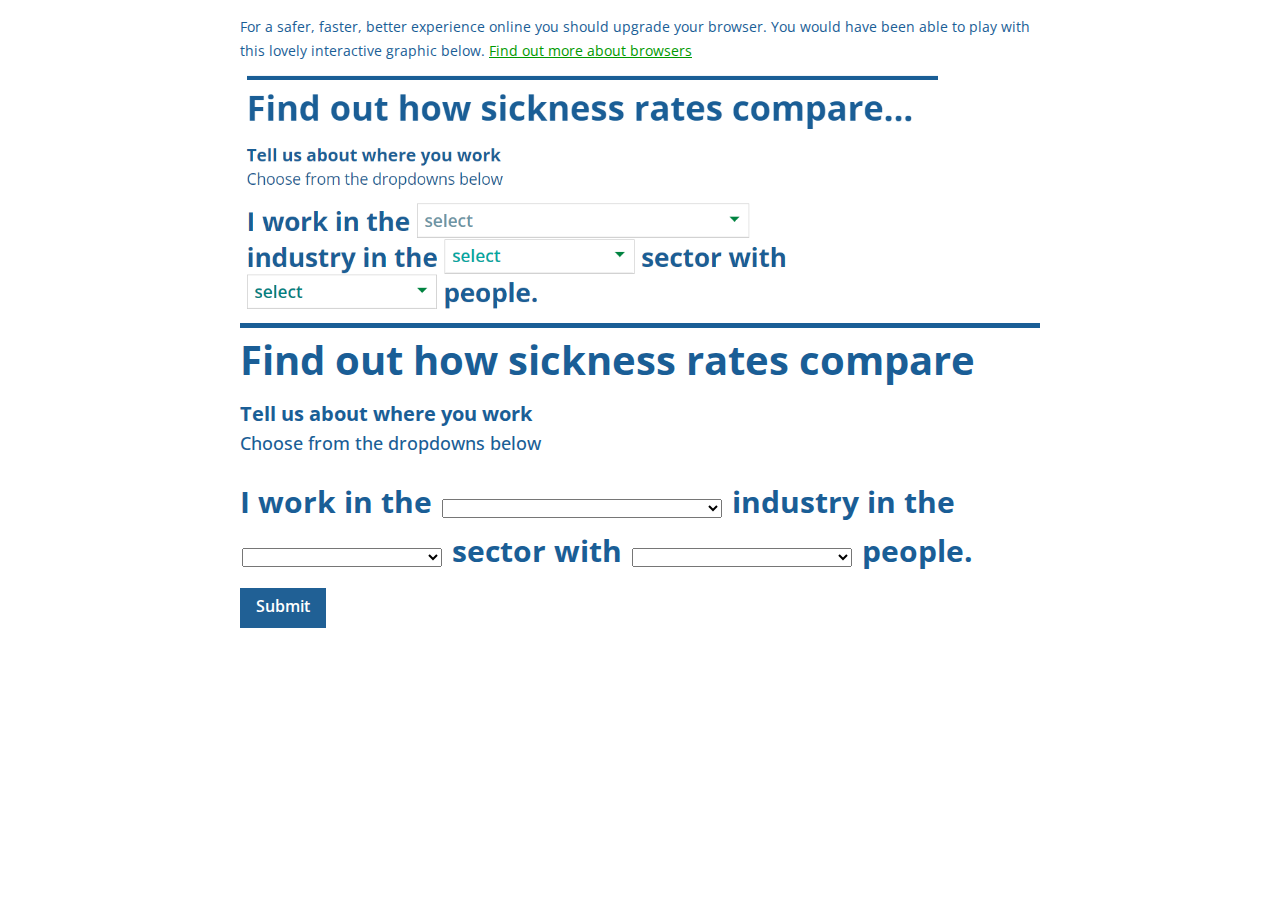
<file: calc/index.html>
<!DOCTYPE html>
<html lang="en">

<head>
    <link href="https://fonts.googleapis.com/css?family=Open+Sans:100,200,300,400,500,600,700,800,900" rel="stylesheet">
    <title>Sickness absence calculator</title>

    <meta name="description" content="">
    <meta http-equiv="X-UA-Compatible" content="IE=edge,chrome=1"/>
    <meta name="viewport" content="width=device-width, initial-scale=1, minimum-scale=1, maximum-scale=1, user-scalable=no" />
    <meta http-equiv="content-type" content="text/html; charset=utf-8" />

    <link rel="stylesheet"  href="lib/ONSstyle.css" />
	<link rel="stylesheet" href="lib/select2.min.css" />
    <style type="text/css">
		body {
			max-width: 800px;
			margin: 0px auto;
			/*background:  #DDE7EF;*/
			color: #1A5E96!important;
      		padding-bottom: 170px;
		}

		p{
			margin: 15px 0 10px 0!important;
		}

		.btn{
			margin-top:15px!important;
		}

		.select-items div,.select-selected {
		  	padding: 5px 16px 7px 7px;
		}

		.titles{
			margin: 20px 0px;
		}

		.title{
			font-size: 40px;
			font-weight: 700;
			line-height: 1.1em;
			  padding: 10px 10px 0px 0px;
			  border-top: 5px;
			  border-style: solid;
			  border-color: #1A5E96;
		}

		.subtitle, .subtitle2{
			font-size: 20px;
		}

		.subtitle{
			font-weight: 700;
		}

		.subtitle2{
			font-weight: 500;
			font-size: 18px;
      margin-top: 5px;
		}
	
	.paddingLeft{
	  padding:10px 0px 10px 0px;
	  box-sizing: border-box;
	}
	.paddingRight{
	  padding:10px 0px 10px 0px;
	  box-sizing: border-box;
	}
	
	@media (min-width: 650px) {
		.paddingLeft{
		  padding:10px 10px 10px 0px;
		  box-sizing: border-box;
		}
		.paddingRight{
		  padding:10px 0px 10px 10px;
		  box-sizing: border-box;
		}
	}
    .rates{
			font-weight: 700;
      height:50px;
      background: #206095;
      color: white;
      font-size: 18px;
      padding: 10px;
		}

    .days{
			font-weight: 700;
      height:50px;
      background: #008181;
      color: white;
      font-size: 18px;
      padding: 10px;
		}

    /* On screens that are 797px wide or less*/
    @media screen and (max-width: 797px) {
        .rates, .days {
            height:70px;
        }
    }

    /* On screens that are 513px wide or less*/
    @media screen and (max-width: 650px) {
		.rates{
			height:47px;	  
		}
	  
	  	.days {
          height:24px;
      	}
    }
	
	    /* On screens that are 513px wide or less*/
    @media screen and (max-width: 556px) {
		.rates{
			height:47px;	  
		}
	  
	  	.days {
          height:47px;
      	}
    }
	
		    /* On screens that are 513px wide or less*/
    @media screen and (max-width: 396px) {
		.rates{
			height:73px;	  
		}
	  
	  	.days {
          height:47px;
      	}
    }
		.questions{
			font-size: 30px;
			font-weight: 700;
		}

		.questions p {
			display:inline-block;
		}

		.questions div {
			display:inline-block;
			font-size: 20px;
			font-weight: 600;
			border:2px solid transparent;
			box-sizing:border-box;
		}

		#submit{
			margin: 20px 0px;
		}

		span#select2-industry_dropdown-container, span#select2-industry_dropdown-container .select2-selection__placeholder{
			color: #6C94A5!important;
		}

		span#select2-pubpri_dropdown-container, span#select2-pubpri_dropdown-container .select2-selection__placeholder{
			color: #00A7A3!important;
		}

		span#select2-size_dropdown-container, span#select2-size_dropdown-container .select2-selection__placeholder{
			color: #008081!important;
		}

    .dropstyle{
      display: grid;
    }

    .bars text{
      line-height: 60px;
      font-size: 15px;
      font-weight: 500;
    }

    .rate_days{
      font-size: 27px;
      font-weight: 700;
    }

    .bartext{
      font-weight: 600;
    }

		#selection{
      background-color: #206095;
    }

    #selection2{
      background-color: #008181;
    }

    .UK{
      background-color: #064561;
			color: white;
    }

    .header{
      color: white;
      background: #1A5E96;
      padding: 10px;
    }

    .whiteback{
    /*  background: white;*/
      margin-top: 20px;
    }

    .x .tick line {
        stroke: #ccc;
    }

    .y .tick line {
      stroke: none;
    }

    path.domain {
        stroke: none;
    }
    .charts{
    /*  background: white;*/
    margin-top: 20px;
    }

    .rowpadding{
      margin-top: 10px;
    }

	.chart_titleLeft{
	  font-size: 17px;
	  font-weight: 700;
	}

	.chart_titleRight{
	  font-size: 17px;
	  font-weight: 700;
	}

	@media (min-width: 650px) {
		.chart_titleLeft{
		  font-size: 17px;
		  font-weight: 700;
		  padding: 0px 10px 0px 0px;
		}
	
		.chart_titleRight{
		  font-size: 17px;
		  font-weight: 700;
		  padding: 0px 0px 0px 10px;
		}
	}

    .lightblue{
      color:#206095;
    }

    .darkblue{
      color:#064561;
    }

    .teal{
      color:#008181;
    }

    .blurb{
      margin:10px 0px;
      padding: 0px 10px;
    }

	a {
		text-decoration:underline;
		color:#090;
		word-wrap: break-word;
	}

	.error{
		border:2px solid red!important;
		box-sizing:border-box;
	}
	
	</style>

</head>
<script src="https://cdn.ons.gov.uk/vendor/jquery/2.1.4/jquery.min.js" type="text/javascript"></script>
<script src="https://cdn.ons.gov.uk/vendor/d3/4.2.7/d3.js" type="text/javascript"></script>
<script src="./lib/modernizr.svg.min.js" type="text/javascript"></script>
<script src="https://cdn.ons.gov.uk/vendor/pym/1.3.2/pym.min.js" type="text/javascript"></script>
<script src="lib/select2.min.js" type="text/javascript"></script>

<body>
	<div id="iemsg">
    	<p><b>For a safer, faster, better experience online you should upgrade your browser. You would have been able to play with this lovely interactive graphic below. <a href="https://www.gov.uk/support/browsers" target="_blank">Find out more about browsers</a></b>
        </p>
         <img src="fallback.png" style="max-width:700px;">
    </div>
    <div class="wrapper">
    <div class="title">Find out how sickness rates compare</div>
    <div id="selections">
      <div class="row">
  			<div class="titles">
  				<div class="subtitle">Tell us about where you work</div>
  				<div class="subtitle2">Choose from the dropdowns below</div>
  			</div>
  		</div>
  		<div class="row questions">
  			<p>I work in the</p>
            <div id="industry_dropdownDiv">
            	<select id="industry_dropdown" class="dropdown" style="width: 280px">  
                <option></option>
  				<option value="0">agriculture, forestry & fishing</option>
  				<option value="1">energy & water</option>
  				<option value="2">manufacturing</option>
  				<option value="3">construction</option>
  				<option value="4">distribution, hotels & restaurants</option>
  				<option value="5">transport & communication</option>
  				<option value="6">banking and finance</option>
  				<option value="7">public admin, education & health</option>
  				<option value="8">other services</option>
  			  </select>
            </div>
  			<p>industry in the</p>
            <div id="pubpri_dropdownDiv">
            	<select id="pubpri_dropdown" class="dropdown" style="width: 200px">
  				<option></option>
  				<option value="0">public</option>
  				<option value="1">private</option>
  			   </select>
            </div>
  			<p>sector with</p>
            <div id ="size_dropdownDiv">
            	<select id ="size_dropdown" class="dropdown" style="width: 220px">
  				<option></option>
  				<option value="0">less than 25</option>
  				<option value="1">25 to 49</option>
  				<option value="2">50 to 499</option>
  				<option value="3">500 or more</option>
  			  </select>
            </div> 
  			<p>people.</p>
  		</div>
  		<div class="row">
  			<button id="submit" class="btn btn--primary-alternative btn--bold btn--large">
  				Submit
  			</button>
  		</div>
  </div>
  <div id="results" class="hide">
  		<!-- <div class="row header">
        <text class="subtitle2"> ...</text>
      </div> -->
      <div class="row whiteback">
          <div class="col-sm-6 paddingLeft">
            <div class="row">
              <div class="rates">
                <text>People who work for similar employees, have sickness abscence rates of</text>
              </div>
            </div>
            <div class="row rowpadding">
              <div class="col-xs-4 col-sm-4 dropstyle lightblue">
                  <text id="rateVal" class="rate_days"></text>
                  <text class="bartext">Your work</text>
              </div>
              <div class="col-xs-8 col-sm-8" >
                  <div class="bars you" id="selection" style="width:0%; height:50px"></div>
              </div>
              <!-- <div class="col-sm-1"></div> -->
            </div>
            <div class="row">
              <div class="col-xs-4 col-sm-4 dropstyle darkblue">
                  <text class="rate_days">1.9%</text>
                  <text class="bartext">UK average</text>
              </div>
              <div class="col-xs-8 col-sm-8">
                  <div class="bars UK" id="uk_average2" style="width:31.67%; height:50px"></div>
              </div>
              <!-- <div class="col-sm-1"></div> -->
            </div>

          </div>

          <div class="col-sm-6 paddingRight">
            <div class="row">
              <div class="days">
                <text>and an average number of days off per worker per year of</text>
              </div>
            </div>
              <div class="row rowpadding">
                <div class="col-xs-4 col-sm-4 dropstyle teal">
                    <text id="daysVal" class="rate_days"></text>
                    <text class="bartext">Your work</text>
                </div>
                <div class="col-xs-8 col-sm-8" >
                    <div class="bars you" id="selection2" style="width:0%; height:50px"></div>
                </div>
                <!-- <div class="col-sm-1"></div> -->
              </div>
              <div class="row">
                <div class="col-xs-4 col-sm-4 dropstyle darkblue">
                    <text class="rate_days">4.1 days</text>
                    <text class="bartext">UK average</text>
                </div>
                <div class="col-xs-8 col-sm-8">
                    <div class="bars UK" id="uk_average2" style="width:31.67%; height:50px"></div>
                </div>
                <!-- <div class="col-sm-1"></div> -->
              </div>
    		  </div>
        </div>
</div>
<div class="row blurb">
  <!-- <p>Some text here to explain what these charts show</p> -->
</div>
<div class="row charts">
        <div class="col-sm-6" id="graphic">

        </div>
        <div class="col-sm-6">
          <div class="row">
            <div id="graphic2"></div>
            <div id="graphic3"></div>
          </div>
        </div>
</div>



<script>
	new pym.Child();

  var graphic = d3.select('#graphic');
  var graphic2 = d3.select('#graphic2');
  var graphic3 = d3.select('#graphic3');

  var pymChild = null;

	var industry;
	var pub_pri;
	var size;
  var completed = false;

function drawGraphic() {
    var margin = {top: 15, right: 35, bottom: 10, left: 220};
    var chart_width = parseInt(graphic.style("width")) - margin.left - margin.right;
    var height = 28 * graphic_data.length - margin.top - margin.bottom;

    // clear out existing graphics
    graphic.selectAll("*").remove();

    d3.select("#graphic").append("div")
      .attr("class", "chart_titleLeft")

    var x = d3.scaleLinear()
          .range([ 0, chart_width]);

    var y = d3.scaleBand()
      .rangeRound([0, height])
      .paddingInner(0.1);

      y.domain(graphic_data.map(function(d) { return d.industry; }));

      var yAxis = d3.axisLeft(y)

      var xAxis = d3.axisBottom(x)
      .tickSize(-height, 0, 0);

    //specify number or ticks on x axis
    if(parseInt(d3.select(".wrapper").style("width")) < 650){
		xAxis.ticks(2)
	} else {
		xAxis.ticks(5)
	}

    // parse data into columns
    var bars = {};
    for (var column in graphic_data[0]) {
        if (column == 'industry') continue;
        bars[column] = graphic_data.map(function(d) {
            return {
                'industry': d.industry,
                'amt': d[column]
            };
        });
    }

    x.domain([0, 2.2]);

    //create svg for chart
    var svg = d3.select('#graphic').append('svg')
        .attr("id","chart")
          //  .style("background-color","#fff")
            .attr("width", chart_width + margin.left + margin.right)
            .attr("height", height + margin.top + margin.bottom +30)
            .append("g")
            .attr("transform", "translate(" + margin.left + "," + margin.top + ")");

    svg.append("rect")
        .attr("class","svgRect")
        .attr("width", chart_width)
        .attr("height", height)
        .attr("fill","transparent")

    svg.append('g')
        .attr('class', 'x axis')
        .attr("transform", "translate(0, "+height+")")
        .call(xAxis).append("text")
        .attr("y", 25)
        .attr("x",chart_width)
        .style("text-anchor", "start")
        .attr("font-size","12px")
        .attr("fill","#666")
        .text("%");

    //create y axis, if x axis doesn't start at 0 drop x axis accordingly
    svg.append('g')
          .attr('class', 'y axis')
          .attr('transform',  'translate(' + 0  + ', 0)' )
          .call(yAxis);

    svg.append('g').attr("class","bars").selectAll('rect')
        .data(bars["rate"])
        .enter()
        .append('rect')
        .attr("fill", "#064561")
        .attr("id", function (d){
          return d.industry.substr(0,2).toLowerCase()+"_bar"
        })
        .attr("width", function(d) { return 0 + Math.abs(x(d.amt) - x(0)); })
        .attr("x", function(d) { return x(Math.min(0, d.amt)); })
        .attr("y", function(d) { return y(d.industry); })
        .attr("height", y.bandwidth())

    d3.selectAll("text").attr("font-family","'Open Sans', sans-serif");

	function insertLinebreaksLabels() {
		
		var str = this.textContent;

		var words = str.split('  ');
		
		d3.select(this/*str*/).text('');
	
		for (var j = 0; j < words.length; j++) {
			var tspan = d3.select(this)
					.append('tspan')
					.attr('dy', function(){ 
						if (words.length == 1) {
							return '0.4em'
						} else { 
							return '-0.2em'
						}
					})
					.text(words[j]);
					
			if (j > 0)
				tspan
				.attr('x',  -10)            
				.attr('dy', function(){ 
					if (words.length == 1) {
						return '0.4em'
					} else { 
						return '0.9em'
					}
				})                                                       
			}
	};    
	
	d3.selectAll(".y text").each(insertLinebreaksLabels)


    // //use pym to calculate chart dimensions
    // if (pymChild) {
    //     pymChild.sendHeight();
    // }

    drawGraphic2();
} //end drawGraphic

function drawGraphic2() {
    var margin2 = {top: 5, right: 15, bottom: 0, left: 100};
    var chart_width2 = parseInt(graphic2.style("width")) - margin2.left - margin2.right;
    var height2 = 28 * graphic_data2.length - margin2.top - margin2.bottom;

    // clear out existing graphics
    graphic2.selectAll("*").remove();

    d3.select("#graphic2").append("div")
      .attr("class", "chart_titleRight")

    var x = d3.scaleLinear()
          .range([ 0, chart_width2]);

    var y = d3.scaleBand()
      .rangeRound([0, height2])
      .paddingInner(0.1);

      y.domain(graphic_data2.map(function(d) { return d.pub_pri; }));

      var yAxis = d3.axisLeft(y)

      var xAxis = d3.axisBottom(x)
      .tickSize(-height2, 0, 0);

    //specify number or ticks on x axis
    xAxis.ticks(5)

    // parse data into columns
    var bars2 = {};
    for (var column in graphic_data2[0]) {
        if (column == 'pub_pri') continue;
        bars2[column] = graphic_data2.map(function(d) {
            return {
                'pub_pri': d.pub_pri,
                'amt': d[column]
            };
        });
    }


    x.domain([0, 2.2]);

    //create svg for chart
    var svg2 = d3.select('#graphic2').append('svg')
        .attr("id","chart2")
            //.style("background-color","#fff")
            .attr("width", chart_width2 + margin2.left + margin2.right)
            .attr("height", height2 + margin2.top + margin2.bottom +30)
            .append("g")
            .attr("transform", "translate(" + margin2.left + "," + margin2.top + ")");

    svg2.append("rect")
        .attr("class","svgRect")
        .attr("width", chart_width2)
        .attr("height", height2)
        .attr("fill","transparent")

    svg2.append('g')
        .attr('class', 'x axis')
        .attr("transform", "translate(0, "+height2+")")
        .call(xAxis).append("text")
        .attr("y", 25)
        .attr("x",chart_width2)
        .style("text-anchor", "start")
        .attr("font-size","12px")
        .attr("fill","#666")
        .text("%");

    //create y axis, if x axis doesn't start at 0 drop x axis accordingly
    svg2.append('g')
          .attr('class', 'y axis')
          .attr('transform',  'translate(' + 0  + ', 0)' )
          .call(yAxis);

    svg2.append('g').attr("class","bars").selectAll('rect')
        .data(bars2["rate"])
        .enter()
        .append('rect')
        .attr("fill", "#064561")
        .attr("id", function (d){
          return d.pub_pri+"_bar"
        })
        .attr("width", function(d) { return 0 + Math.abs(x(d.amt) - x(0)); })
        .attr("x", function(d) { return x(Math.min(0, d.amt)); })
        .attr("y", function(d) { return y(d.pub_pri); })
        .attr("height", y.bandwidth())

    d3.selectAll("text").attr("font-family","'Open Sans', sans-serif");



    // //use pym to calculate chart dimensions
    // if (pymChild) {
    //     pymChild.sendHeight();
    // }
    drawGraphic3();
} //end drawGraphic2

function drawGraphic3() {
    var margin3 = {top: 5, right: 15, bottom: 10, left: 100};
    var chart_width3 = parseInt(graphic3.style("width")) - margin3.left - margin3.right;
    var height3 = 28 * graphic_data3.length - margin3.top - margin3.bottom;

    // clear out existing graphics
    graphic3.selectAll("*").remove();

    d3.select("#graphic3").append("div")
      .attr("class", "chart_titleRight")

    var x = d3.scaleLinear()
          .range([ 0, chart_width3]);

    var y = d3.scaleBand()
      .rangeRound([0, height3])
      .paddingInner(0.1);

      y.domain(graphic_data3.map(function(d) { return d.size; }));

      var yAxis = d3.axisLeft(y)

      var xAxis = d3.axisBottom(x)
      .tickSize(-height3, 0, 0);

    //specify number or ticks on x axis
    xAxis.ticks(5)

    // parse data into columns
    var bars3 = {};
    for (var column in graphic_data3[0]) {
        if (column == 'size') continue;
        bars3[column] = graphic_data3.map(function(d) {
            return {
                'size': d.size,
                'amt': d[column]
            };
        });
    }

    x.domain([0, 2.2]);

    //create svg for chart
    var svg3 = d3.select('#graphic3').append('svg')
        .attr("id","chart3")
            //.style("background-color","#fff")
            .attr("width", chart_width3 + margin3.left + margin3.right)
            .attr("height", height3 + margin3.top + margin3.bottom +30)
            .append("g")
            .attr("transform", "translate(" + margin3.left + "," + margin3.top + ")");

    svg3.append("rect")
        .attr("class","svgRect")
        .attr("width", chart_width3)
        .attr("height", height3)
        .attr("fill","transparent")

    svg3.append('g')
        .attr('class', 'x axis')
        .attr("transform", "translate(0, "+height3+")")
        .call(xAxis).append("text")
        .attr("y", 25)
        .attr("x",chart_width3)
        .style("text-anchor", "start")
        .attr("font-size","12px")
        .attr("fill","#666")
        .text("%");

    //create y axis, if x axis doesn't start at 0 drop x axis accordingly
    svg3.append('g')
          .attr('class', 'y axis')
          .attr('transform',  'translate(' + 0  + ', 0)' )
          .call(yAxis);

    svg3.append('g').attr("class","bars").selectAll('rect')
        .data(bars3["rate"])
        .enter()
        .append('rect')
        .attr("fill", "#064561")
        .attr("id", function (d){
          return "size_"+d.size.replace(" to ", "-").replace("less than ", "").replace(" or more", "")+"_bar"
        })
        .attr("width", function(d) { return 0 + Math.abs(x(d.amt) - x(0)); })
        .attr("x", function(d) { return x(Math.min(0, d.amt)); })
        .attr("y", function(d) { return y(d.size); })
        .attr("height", y.bandwidth())

    d3.selectAll("text").attr("font-family","'Open Sans', sans-serif");

    d3.selectAll(".y text").attr("font-size","12px").attr("fill","#1A5E96");
    d3.selectAll(".x text").attr("font-size","12px").attr("fill","#1A5E96"); // dates - timelines
    //  d3.select(".charts").style("opacity",0)

    if(completed == true){
      first = false
      highlight_choices(first);

d3.select(".charts").select(".reset_btn").remove();

      d3.select(".charts")
        .append("div")
        .attr("class", "row reset_btn")
        .append("button")
        .attr("id", "reset")
        .attr("class", "btn btn--primary-alternative btn--bold btn--large")
        .on("click", function(){  location.reload(); })
        .text("Reset")
    }


    //use pym to calculate chart dimensions
    if (pymChild) {
        pymChild.sendHeight();
    }
} //end drawGraphic3

function highlight_choices(){
console.log(first)
  d3.select("body").style("padding-bottom", "10px")


  d3.select("#graphic").select(".chart_titleLeft").selectAll("*").remove();
  d3.select("#graphic2").select(".chart_titleRight").selectAll("*").remove();
  d3.select("#graphic3").select(".chart_titleRight").selectAll("*").remove();

              if(industry == "ag"){
                d3.select("#graphic").select(".chart_titleLeft")
                  .append("text")
                  .append("tspan")
                  .text("Agriculture, forestry and fishing has the lowest sickness rates out of all industies")
              } else if (industry == "ba"){
                d3.select("#graphic").select(".chart_titleLeft")
                  .append("text")
                  .append("tspan")
                  .text("Banking and finance has the 2nd lowest sickness rates out of all industies")
              } else if (industry == "ot"){
                d3.select("#graphic").select(".chart_titleLeft")
                  .append("text")
                  .append("tspan")
                  .text("Other services have the 3rd lowest sickness rates out of all industies")
              } else if (industry == "co"){
                d3.select("#graphic").select(".chart_titleLeft")
                  .append("text")
                  .append("tspan")
                  .text("The construction industry is ranked 6 out of 9 for sickness absence rates")
              } else if (industry == "di"){
                d3.select("#graphic").select(".chart_titleLeft")
                  .append("text")
                  .append("tspan")
                  .text("The distribution industry is ranked 5 out of 9 for sickness absence rates")
              } else if (industry == "tr"){
                d3.select("#graphic").select(".chart_titleLeft")
                  .append("text")
                  .append("tspan")
                  .text("The transport and communication industry is ranked 4 out of 9 for sickness absence rates")
              } else if (industry == "en"){
                d3.select("#graphic").select(".chart_titleLeft")
                  .append("text")
                  .append("tspan")
                  .text("Energy and water has the 3rd highest sickness rates out of all industries")
              } else if (industry == "ma"){
                d3.select("#graphic").select(".chart_titleLeft")
                  .append("text")
                  .append("tspan")
                  .text("Manufacturing has the 2nd highest sickness rates out of all industries")
              } else if (industry == "pu"){
                d3.select("#graphic").select(".chart_titleLeft")
                  .append("text")
                  .append("tspan")
                  .text("Public admin, education and health has the highest sickness rates out of all industries")
              }

              if(pub_pri == "public"){
                d3.select("#graphic2").select(".chart_titleRight")
                  .append("text")
                  .append("tspan")
                  .text("The public sector has the highest sickness rates")
              } else if (pub_pri == "private"){
                d3.select("#graphic2").select(".chart_titleRight")
                  .append("text")
                  .append("tspan")
                  .text("The private sector has the lowest sickness rates")
              }

              if(size == "<25"){
                d3.select("#graphic3").select(".chart_titleRight")
                  .append("text")
                  .append("tspan")
                  .text("Your size of organinsation has the lowest sickness absence")
              } else if(size == "25-49"){
                d3.select("#graphic3").select(".chart_titleRight")
                  .append("text")
                  .append("tspan")
                  .text("Your size of organinsation has the 2nd lowest sickness absence")
              } else if(size == "50-499"){
                d3.select("#graphic3").select(".chart_titleRight")
                  .append("text")
                  .append("tspan")
                  .text("Your size of organinsation has the 2nd highset sickness absence")
              } else if(size == "500+"){
                d3.select("#graphic3").select(".chart_titleRight")
                  .append("text")
                  .append("tspan")
                  .text("Your size of organinsation has the highest sickness absence")
              }



          d3.select("#selections").classed("hide", true)
          d3.select("#results").classed("hide", false)
          d3.select(".charts").classed("hide", false)
          d3.select("#"+industry+"_bar").style("fill", "#206095")
          d3.select("#"+pub_pri+"_bar").style("fill", "#206095")
          d3.select("#size_"+size.replace("<", "").replace("+", "")+"_bar").style("fill", "#206095")

          d3.select(".charts").style("opacity",1)

          rate = nest[industry][pub_pri][size][0].rate
          d3.select("#rateVal").text(rate+"%")

           parentWidth = parseInt(d3.select("#selection2").select(function() { return this.parentNode; }).style("width"));

           if(rate=="-"){
             d3.select("#rateVal").text("N/A")
             d3.select("#selection")
                .select("text")
				.remove();
				
			 d3.select("#selection").style("width", "100%").
                style("background", "white")
                .append("text")
                .style("color", "#206095")
                .style("line-height", "45px")
                .text("Data supressed at this level")
           }
		   days = nest[industry][pub_pri][size][0].days
		   d3.select("#daysVal").text(days+" days")
			  
		   if(days=="-"){
             d3.select("#daysVal").text("N/A")
             d3.select("#selection2")
                .select("text")
				.remove();
				
			 d3.select("#selection2").style("width", "100%").
                style("background", "white")
                .append("text")
                .style("color", "#008181")
                .style("line-height", "45px")
                .text("Data supressed at this level")
           }

if (first == true){
              d3.select("#selection")
                .transition()
                .delay(100)
                .duration(1500)
                .style("width", (rate/6)*parentWidth+"px")

             
              d3.select("#selection2")
                .transition()
                .delay(100)
                .duration(1500)
                .style("width", (days/14)*parentWidth+"px")

  } else {
    d3.select("#selection")
      .style("width", (rate/6)*parentWidth+"px")

    days = nest[industry][pub_pri][size][0].days
    d3.select("#daysVal").text(days+" days")
    d3.select("#selection2")
      .style("width", (days/14)*parentWidth+"px")

  }
} //end highlight_choices

	//check to see if the web browser can handle 'inline svg'
if (Modernizr)
{
	$("#iemsg").hide();
	$(".wrapper").show()
	
  //load chart data
  d3.csv("industry.csv", function(error, data) {
    graphic_data = data;

    industrys = d3.keys(graphic_data[0]).filter(function(key) { return key !== "state"; });
    d3.csv("pub_pri.csv", function(error, data) {
      graphic_data2 = data;

      pub_pri = d3.keys(graphic_data2[0]).filter(function(key) { return key !== "state"; });

      d3.csv("size.csv", function(error, data) {
        graphic_data3 = data;

        sizes = d3.keys(graphic_data3[0]).filter(function(key) { return key !== "state"; });

        });
      });
    });

	//load chart data
	d3.csv("data.csv", function(error, data) {
			graphic_data2 = data;

		 nest = d3.nest()
			  .key(function(d) { return d.code; })
			  .key(function(d) { return d.sector; })
			  .key(function(d) { return d.size; })
			  .object(graphic_data2);


	})




} else {
	$("#iemsg").show();
	$(".wrapper").hide();
	
	//use pym to create iframe containing fallback image (which is set as default)
	pymChild = new pym.Child();
	if (pymChild) { pymChild.sendHeight(); }
}

$('#industry_dropdown').select2({
  placeholder: 'select',minimumResultsForSearch: -1
});
$('#pubpri_dropdown').select2({
  placeholder: 'select',minimumResultsForSearch: -1
});
$('#size_dropdown').select2({
  placeholder: 'select',minimumResultsForSearch: -1
});

//	//JS for custome simple dropdown
//	var x, i, j, selElmnt, a, b, c;
//	/*look for any elements with the class "custom-select":*/
//	x = document.getElementsByClassName("custom-select");
//	for (i = 0; i < x.length; i++) {
//	  selElmnt = x[i].getElementsByTagName("select")[0];
//	  /*for each element, create a new DIV that will act as the selected item:*/
//	  a = document.createElement("DIV");
//	  a.setAttribute("class", "select-selected");
//	  a.setAttribute("tabindex", "0")
//	  a.innerHTML = selElmnt.options[selElmnt.selectedIndex].innerHTML;
//	  x[i].appendChild(a);
//	  /*for each element, create a new DIV that will contain the option list:*/
//	  b = document.createElement("DIV");
//	  b.setAttribute("class", "select-items select-hide");
//	  for (j = 0; j < selElmnt.length; j++) {
//		/*for each option in the original select element,
//		create a new DIV that will act as an option item:*/
//		if(j != 0) {
//			c = document.createElement("DIV");
//			c.innerHTML = selElmnt.options[j].innerHTML;
//			c.addEventListener("click", function(e) {
//
//        /*when an item is clicked, update the original select box,
//				and the selected item:*/
//				var y, i, k, s, h;
//				s = this.parentNode.parentNode.getElementsByTagName("select")[0];
//				h = this.parentNode.previousSibling;
//				for (i = 0; i < s.length; i++) {
//				  if (s.options[i].innerHTML == this.innerHTML) {
//					s.selectedIndex = i;
//					h.innerHTML = this.innerHTML;
//					y = this.parentNode.getElementsByClassName("same-as-selected");
//					for (k = 0; k < y.length; k++) {
//					  y[k].removeAttribute("class");
//					}
//					this.setAttribute("class", "same-as-selected");
//					break;
//				  }
//				}
//				h.click();
//			});
//			b.appendChild(c);
//		}
//	  }
//	  x[i].appendChild(b);
//	  a.addEventListener("click", function(e) {
//		  /*when the select box is clicked, close any other select boxes,
//		  and open/close the current select box:*/
//		  e.stopPropagation();
//		  closeAllSelect(this);
//		  this.nextSibling.classList.toggle("select-hide");
//		  this.classList.toggle("select-arrow-active");
//		});
//	}
//	function closeAllSelect(elmnt) {
//	  /*a function that will close all select boxes in the document,
//	  except the current select box:*/
//	  var x, y, i, arrNo = [];
//	  x = document.getElementsByClassName("select-items");
//	  y = document.getElementsByClassName("select-selected");
//
//
//	  for (i = 0; i < y.length; i++) {
//		if (elmnt == y[i]) {
//		  arrNo.push(i)
//		} else {
//		  y[i].classList.remove("select-arrow-active");
//		}
//	  }
//	  for (i = 0; i < x.length; i++) {
//		if (arrNo.indexOf(i)) {
//		  x[i].classList.add("select-hide");
//		}
//	  }
//	}
//	/*if the user clicks anywhere outside the select box,
//	then close all select boxes:*/
//	document.addEventListener("click", closeAllSelect);
//
//  d3.select("#industry_dropdown").select(".select-selected").on("change", function(){ console.log("change")})

	d3.select('#submit').on("click",function(){
    completed = true;
    //use pym to create iframed chart dependent on specified variables

		event.preventDefault();
		event.stopPropagation();

    	industry=$("#industry_dropdown option:selected").text().substr(0,2)
		pub_pri=$("#pubpri_dropdown option:selected").text()
		size=$("#size_dropdown option:selected").text().replace(" to ", "-").replace("less than ", "<").replace(" or more", "+")


    if(industry == "" || pub_pri == "" || size == ""){
        console.log("not all completed")
       
          if($("#industry_dropdown option:selected").text() ==""){
              d3.select("#industry_dropdownDiv").classed("error", true)
          }
          if ($("#pubpri_dropdown option:selected").text()==""){
              d3.select("#pubpri_dropdownDiv").classed("error", true)
          }
          if ($("#size_dropdown option:selected").text()=="") {
            d3.select("#size_dropdownDiv").classed("error", true)
          }
     } else {

       pymChild = new pym.Child({ renderCallback: drawGraphic});


        first = true;
        highlight_choices(first)

      }

      //use pym to calculate chart dimensions
      if (pymChild) {
          pymChild.sendHeight();
      }

	})


</script>
<script>
		  var _gaq = _gaq || [];
		  _gaq.push(['_setAccount', 'UA-37894017-1']);
		  _gaq.push(['_trackPageview']);


		  (function() {
			var ga = document.createElement('script'); ga.type = 'text/javascript'; ga.async = true;
			ga.src = ('https:' == document.location.protocol ? 'https://ssl' : 'http://www') + '.google-analytics.com/ga.js';
			var s = document.getElementsByTagName('script')[0]; s.parentNode.insertBefore(ga, s);
		  })();

</script>
</body>
</html>
</file>
<file: calc/lib/ONSstyle.css>
html, body, div, span, applet, object, iframe,
h1, h2, h3, h4, h5, h6, p, blockquote, pre,
a, abbr, acronym, address, big, cite, code,
del, dfn, em, img, ins, kbd, q, s, samp,
small, strike, strong, sub, sup, tt, var,
b, u, i, center,
dl, dt, dd, ol, ul, li,
fieldset, form, label, legend,
table, caption, tbody, tfoot, thead, tr, th, td,
article, aside, canvas, details, embed,
figure, figcaption, footer, header, hgroup,
menu, nav, output, ruby, section, summary,
time, mark, audio, video
{
	margin: 0;
	padding: 0;
	border: 0;
	font-size: 100%;
	font: inherit;
	vertical-align: baseline;
}
/*Global styles*/
body{
	font-family: 'Open Sans',Helvetica,Arial,sans-serif;
	font-size: 14px;
	font-weight:400;
	line-height: 24px;
	color: #414042 !important;
	background: #fff;

/*	min-height: 300px;
	padding-bottom:40px;*/
	-webkit-font-smoothing: antialiased;

}

h1, h2, h3, h4, h5, h6 {
    margin: .5rem 0;
    line-height: 1.2;
}

h1 {
    font-size: 35px;
    font-weight: 400;
/*    margin: 48px 0;
    padding: 2px 0 6px 0;*/
}

h2 {
    font-size: 24px;
    font-weight: 400;
/*    margin: 40px 0 0 0;
    padding: 3px 0 5px 0;*/
}

h3 {
    font-size: 21px;
    font-weight: 400;
/*    margin: 16px 0 0 0;
    padding: 3px 0 5px 0;*/
}

h4 {
    font-size: 17px;
    font-weight: 400;
/*    margin: 16px 0;
    padding: 5px 0 3px 0;*/
}

h5 {
    font-size: 16px;
    font-weight: 700;
/*    margin: 16px 0;*/
}

h6 {
    font-size: 14px;
    font-weight: 700;
/*    margin: 16px 0 0 0;*/
}

p{
    overflow: visible;
    clear: both;
	margin: 0 0 10px 0;
}

a {
    text-decoration: none;
    color: #206095;
    word-wrap: break-word;
}

/*End of global styles*/

/*Grid system*/
.wrapper{
  margin-right: auto;
  margin-left: auto;
 /* padding-left: 15px;
  padding-right: 15px;*/
}
.row {
  margin-left: 0px;
  margin-right: 0px;
}


.col-xs-1, .col-sm-1, .col-md-1, .col-lg-1,
.col-xs-2, .col-sm-2, .col-md-2, .col-lg-2,
.col-xs-3, .col-sm-3, .col-md-3, .col-lg-3,
.col-xs-4, .col-sm-4, .col-md-4, .col-lg-4,
.col-xs-5, .col-sm-5, .col-md-5, .col-lg-5,
.col-xs-6, .col-sm-6, .col-md-6, .col-lg-6,
.col-xs-7, .col-sm-7, .col-md-7, .col-lg-7,
.col-xs-8, .col-sm-8, .col-md-8, .col-lg-8,
.col-xs-9, .col-sm-9, .col-md-9, .col-lg-9,
.col-xs-10, .col-sm-10, .col-md-10, .col-lg-10,
.col-xs-11, .col-sm-11, .col-md-11, .col-lg-11,
.col-xs-12, .col-sm-12, .col-md-12, .col-lg-12 {
  position: relative;
  min-height: 1px;
  padding-left: 0px;
  padding-right: 0px;
}


.col-xs-1, .col-xs-2, .col-xs-3, .col-xs-4, .col-xs-5, .col-xs-6, .col-xs-7, .col-xs-8, .col-xs-9, .col-xs-10, .col-xs-11, .col-xs-12 {
  float: left;
}
.col-xs-12 {
  width: 100%;
}
.col-xs-11 {
  width: 91.66666667%;
}
.col-xs-10 {
  width: 83.33333333%;
}
.col-xs-9 {
  width: 75%;
}
.col-xs-8 {
  width: 66.66666667%;
}
.col-xs-7 {
  width: 58.33333333%;
}
.col-xs-6 {
  width: 50%;
}
.col-xs-5 {
  width: 41.66666667%;
}
.col-xs-4 {
  width: 33.33333333%;
}
.col-xs-3 {
  width: 25%;
}
.col-xs-2 {
  width: 16.66666667%;
}
.col-xs-1 {
  width: 8.33333333%;
}
.col-xs-pull-12 {
  right: 100%;
}
.col-xs-pull-11 {
  right: 91.66666667%;
}
.col-xs-pull-10 {
  right: 83.33333333%;
}
.col-xs-pull-9 {
  right: 75%;
}
.col-xs-pull-8 {
  right: 66.66666667%;
}
.col-xs-pull-7 {
  right: 58.33333333%;
}
.col-xs-pull-6 {
  right: 50%;
}
.col-xs-pull-5 {
  right: 41.66666667%;
}
.col-xs-pull-4 {
  right: 33.33333333%;
}
.col-xs-pull-3 {
  right: 25%;
}
.col-xs-pull-2 {
  right: 16.66666667%;
}
.col-xs-pull-1 {
  right: 8.33333333%;
}
.col-xs-pull-0 {
  right: auto;
}
.col-xs-push-12 {
  left: 100%;
}
.col-xs-push-11 {
  left: 91.66666667%;
}
.col-xs-push-10 {
  left: 83.33333333%;
}
.col-xs-push-9 {
  left: 75%;
}
.col-xs-push-8 {
  left: 66.66666667%;
}
.col-xs-push-7 {
  left: 58.33333333%;
}
.col-xs-push-6 {
  left: 50%;
}
.col-xs-push-5 {
  left: 41.66666667%;
}
.col-xs-push-4 {
  left: 33.33333333%;
}
.col-xs-push-3 {
  left: 25%;
}
.col-xs-push-2 {
  left: 16.66666667%;
}
.col-xs-push-1 {
  left: 8.33333333%;
}
.col-xs-push-0 {
  left: auto;
}
.col-xs-offset-12 {
  margin-left: 100%;
}
.col-xs-offset-11 {
  margin-left: 91.66666667%;
}
.col-xs-offset-10 {
  margin-left: 83.33333333%;
}
.col-xs-offset-9 {
  margin-left: 75%;
}
.col-xs-offset-8 {
  margin-left: 66.66666667%;
}
.col-xs-offset-7 {
  margin-left: 58.33333333%;
}
.col-xs-offset-6 {
  margin-left: 50%;
}
.col-xs-offset-5 {
  margin-left: 41.66666667%;
}
.col-xs-offset-4 {
  margin-left: 33.33333333%;
}
.col-xs-offset-3 {
  margin-left: 25%;
}
.col-xs-offset-2 {
  margin-left: 16.66666667%;
}
.col-xs-offset-1 {
  margin-left: 8.33333333%;
}
.col-xs-offset-0 {
  margin-left: 0%;
}
@media (min-width: 650px) {
  .col-sm-1, .col-sm-2, .col-sm-3, .col-sm-4, .col-sm-5, .col-sm-6, .col-sm-7, .col-sm-8, .col-sm-9, .col-sm-10, .col-sm-11, .col-sm-12 {
    float: left;
  }
  .col-sm-12 {
    width: 100%;
  }
  .col-sm-11 {
    width: 91.66666667%;
  }
  .col-sm-10 {
    width: 83.33333333%;
  }
  .col-sm-9 {
    width: 75%;
  }
  .col-sm-8 {
    width: 66.66666667%;
  }
  .col-sm-7 {
    width: 58.33333333%;
  }
  .col-sm-6 {
    width: 50%;
  }
  .col-sm-5 {
    width: 41.66666667%;
  }
  .col-sm-4 {
    width: 33.33333333%;
  }
  .col-sm-3 {
    width: 25%;
  }
  .col-sm-2 {
    width: 16.66666667%;
  }
  .col-sm-1 {
    width: 8.33333333%;
  }
  .col-sm-pull-12 {
    right: 100%;
  }
  .col-sm-pull-11 {
    right: 91.66666667%;
  }
  .col-sm-pull-10 {
    right: 83.33333333%;
  }
  .col-sm-pull-9 {
    right: 75%;
  }
  .col-sm-pull-8 {
    right: 66.66666667%;
  }
  .col-sm-pull-7 {
    right: 58.33333333%;
  }
  .col-sm-pull-6 {
    right: 50%;
  }
  .col-sm-pull-5 {
    right: 41.66666667%;
  }
  .col-sm-pull-4 {
    right: 33.33333333%;
  }
  .col-sm-pull-3 {
    right: 25%;
  }
  .col-sm-pull-2 {
    right: 16.66666667%;
  }
  .col-sm-pull-1 {
    right: 8.33333333%;
  }
  .col-sm-pull-0 {
    right: auto;
  }
  .col-sm-push-12 {
    left: 100%;
  }
  .col-sm-push-11 {
    left: 91.66666667%;
  }
  .col-sm-push-10 {
    left: 83.33333333%;
  }
  .col-sm-push-9 {
    left: 75%;
  }
  .col-sm-push-8 {
    left: 66.66666667%;
  }
  .col-sm-push-7 {
    left: 58.33333333%;
  }
  .col-sm-push-6 {
    left: 50%;
  }
  .col-sm-push-5 {
    left: 41.66666667%;
  }
  .col-sm-push-4 {
    left: 33.33333333%;
  }
  .col-sm-push-3 {
    left: 25%;
  }
  .col-sm-push-2 {
    left: 16.66666667%;
  }
  .col-sm-push-1 {
    left: 8.33333333%;
  }
  .col-sm-push-0 {
    left: auto;
  }
  .col-sm-offset-12 {
    margin-left: 100%;
  }
  .col-sm-offset-11 {
    margin-left: 91.66666667%;
  }
  .col-sm-offset-10 {
    margin-left: 83.33333333%;
  }
  .col-sm-offset-9 {
    margin-left: 75%;
  }
  .col-sm-offset-8 {
    margin-left: 66.66666667%;
  }
  .col-sm-offset-7 {
    margin-left: 58.33333333%;
  }
  .col-sm-offset-6 {
    margin-left: 50%;
  }
  .col-sm-offset-5 {
    margin-left: 41.66666667%;
  }
  .col-sm-offset-4 {
    margin-left: 33.33333333%;
  }
  .col-sm-offset-3 {
    margin-left: 25%;
  }
  .col-sm-offset-2 {
    margin-left: 16.66666667%;
  }
  .col-sm-offset-1 {
    margin-left: 8.33333333%;
  }
  .col-sm-offset-0 {
    margin-left: 0%;
  }
}

@media (min-width: 670px) {
  .col-md-1, .col-md-2, .col-md-3, .col-md-4, .col-md-5, .col-md-6, .col-md-7, .col-md-8, .col-md-9, .col-md-10, .col-md-11, .col-md-12 {
    float: left;
  }
  .col-md-12 {
    width: 100%;
  }
  .col-md-11 {
    width: 91.66666667%;
  }
  .col-md-10 {
    width: 83.33333333%;
  }
  .col-md-9 {
    width: 75%;
  }
  .col-md-8 {
    width: 66.66666667%;
  }
  .col-md-7 {
    width: 58.33333333%;
  }
  .col-md-6 {
    width: 50%;
  }
  .col-md-5 {
    width: 41.66666667%;
  }
  .col-md-4 {
    width: 33.33333333%;
  }
  .col-md-3 {
    width: 25%;
  }
  .col-md-2 {
    width: 16.66666667%;
  }
  .col-md-1 {
    width: 8.33333333%;
  }
  .col-md-pull-12 {
    right: 100%;
  }
  .col-md-pull-11 {
    right: 91.66666667%;
  }
  .col-md-pull-10 {
    right: 83.33333333%;
  }
  .col-md-pull-9 {
    right: 75%;
  }
  .col-md-pull-8 {
    right: 66.66666667%;
  }
  .col-md-pull-7 {
    right: 58.33333333%;
  }
  .col-md-pull-6 {
    right: 50%;
  }
  .col-md-pull-5 {
    right: 41.66666667%;
  }
  .col-md-pull-4 {
    right: 33.33333333%;
  }
  .col-md-pull-3 {
    right: 25%;
  }
  .col-md-pull-2 {
    right: 16.66666667%;
  }
  .col-md-pull-1 {
    right: 8.33333333%;
  }
  .col-md-pull-0 {
    right: auto;
  }
  .col-md-push-12 {
    left: 100%;
  }
  .col-md-push-11 {
    left: 91.66666667%;
  }
  .col-md-push-10 {
    left: 83.33333333%;
  }
  .col-md-push-9 {
    left: 75%;
  }
  .col-md-push-8 {
    left: 66.66666667%;
  }
  .col-md-push-7 {
    left: 58.33333333%;
  }
  .col-md-push-6 {
    left: 50%;
  }
  .col-md-push-5 {
    left: 41.66666667%;
  }
  .col-md-push-4 {
    left: 33.33333333%;
  }
  .col-md-push-3 {
    left: 25%;
  }
  .col-md-push-2 {
    left: 16.66666667%;
  }
  .col-md-push-1 {
    left: 8.33333333%;
  }
  .col-md-push-0 {
    left: auto;
  }
  .col-md-offset-12 {
    margin-left: 100%;
  }
  .col-md-offset-11 {
    margin-left: 91.66666667%;
  }
  .col-md-offset-10 {
    margin-left: 83.33333333%;
  }
  .col-md-offset-9 {
    margin-left: 75%;
  }
  .col-md-offset-8 {
    margin-left: 66.66666667%;
  }
  .col-md-offset-7 {
    margin-left: 58.33333333%;
  }
  .col-md-offset-6 {
    margin-left: 50%;
  }
  .col-md-offset-5 {
    margin-left: 41.66666667%;
  }
  .col-md-offset-4 {
    margin-left: 33.33333333%;
  }
  .col-md-offset-3 {
    margin-left: 25%;
  }
  .col-md-offset-2 {
    margin-left: 16.66666667%;
  }
  .col-md-offset-1 {
    margin-left: 8.33333333%;
  }
  .col-md-offset-0 {
    margin-left: 0%;
  }
}

@media (min-width: 945px) {
  .col-lg-1, .col-lg-2, .col-lg-3, .col-lg-4, .col-lg-5, .col-lg-6, .col-lg-7, .col-lg-8, .col-lg-9, .col-lg-10, .col-lg-11, .col-lg-12 {
    float: left;
  }
  .col-lg-12 {
    width: 100%;
  }
  .col-lg-11 {
    width: 91.66666667%;
  }
  .col-lg-10 {
    width: 83.33333333%;
  }
  .col-lg-9 {
    width: 75%;
  }
  .col-lg-8 {
    width: 66.66666667%;
  }
  .col-lg-7 {
    width: 58.33333333%;
  }
  .col-lg-6 {
    width: 50%;
  }
  .col-lg-5 {
    width: 41.66666667%;
  }
  .col-lg-4 {
    width: 33.33333333%;
  }
  .col-lg-3 {
    width: 25%;
  }
  .col-lg-2 {
    width: 16.66666667%;
  }
  .col-lg-1 {
    width: 8.33333333%;
  }
  .col-lg-pull-12 {
    right: 100%;
  }
  .col-lg-pull-11 {
    right: 91.66666667%;
  }
  .col-lg-pull-10 {
    right: 83.33333333%;
  }
  .col-lg-pull-9 {
    right: 75%;
  }
  .col-lg-pull-8 {
    right: 66.66666667%;
  }
  .col-lg-pull-7 {
    right: 58.33333333%;
  }
  .col-lg-pull-6 {
    right: 50%;
  }
  .col-lg-pull-5 {
    right: 41.66666667%;
  }
  .col-lg-pull-4 {
    right: 33.33333333%;
  }
  .col-lg-pull-3 {
    right: 25%;
  }
  .col-lg-pull-2 {
    right: 16.66666667%;
  }
  .col-lg-pull-1 {
    right: 8.33333333%;
  }
  .col-lg-pull-0 {
    right: auto;
  }
  .col-lg-push-12 {
    left: 100%;
  }
  .col-lg-push-11 {
    left: 91.66666667%;
  }
  .col-lg-push-10 {
    left: 83.33333333%;
  }
  .col-lg-push-9 {
    left: 75%;
  }
  .col-lg-push-8 {
    left: 66.66666667%;
  }
  .col-lg-push-7 {
    left: 58.33333333%;
  }
  .col-lg-push-6 {
    left: 50%;
  }
  .col-lg-push-5 {
    left: 41.66666667%;
  }
  .col-lg-push-4 {
    left: 33.33333333%;
  }
  .col-lg-push-3 {
    left: 25%;
  }
  .col-lg-push-2 {
    left: 16.66666667%;
  }
  .col-lg-push-1 {
    left: 8.33333333%;
  }
  .col-lg-push-0 {
    left: auto;
  }
  .col-lg-offset-12 {
    margin-left: 100%;
  }
  .col-lg-offset-11 {
    margin-left: 91.66666667%;
  }
  .col-lg-offset-10 {
    margin-left: 83.33333333%;
  }
  .col-lg-offset-9 {
    margin-left: 75%;
  }
  .col-lg-offset-8 {
    margin-left: 66.66666667%;
  }
  .col-lg-offset-7 {
    margin-left: 58.33333333%;
  }
  .col-lg-offset-6 {
    margin-left: 50%;
  }
  .col-lg-offset-5 {
    margin-left: 41.66666667%;
  }
  .col-lg-offset-4 {
    margin-left: 33.33333333%;
  }
  .col-lg-offset-3 {
    margin-left: 25%;
  }
  .col-lg-offset-2 {
    margin-left: 16.66666667%;
  }
  .col-lg-offset-1 {
    margin-left: 8.33333333%;
  }
  .col-lg-offset-0 {
    margin-left: 0%;
  }
}

.text-left {
  text-align: left;
}
.text-right {
  text-align: right;
}
.text-center {
  text-align: center;
}

.row:before,
.row:after{
  content: " ";
  display: table;
}

.row:after{
  clear: both;
}

/*End of grid system*/

/*Custom grid actions*/
.hide {
  display: none !important;
}
.show {
  display: block !important;
}
/*End of custom grid actions*/


/*Buttons*/
.btn {
    font-family: "Open Sans",Helvetica,Arial,sans-serif;
    font-weight: 400;
    font-size: 14px;
    display: inline-block;
    width: auto;
    cursor: pointer;
    padding: 6px 16px 10px 16px;
    border: 0 none;
    text-align: center;
    -webkit-appearance: none;
    transition: background-color 0.25s ease-out;
    text-decoration: none;
    line-height: 24px;
}

.btn--bold{
	font-weight:600;
}

.btn--primary-alternative{
	background-color:#206095;
	color:#fff;
}

.btn--primary-alternative:hover,.btn--primary-alternative:focus{
	background-color:#003C57;
}

.btn--secondary-alternative{
	background-color:#5F7682;
	color:#fff;
}

.btn--secondary-alternative:hover,.btn--secondary-alternative:focus{
	background-color:#45565E;
}

.btn--neutral{
	background-color:#F9F9F9;
	border:1px solid #A6A8AB;
}

.btn--neutral:hover,.btn--neutral:focus{
	background-color:#E5E6E7;
}

.btn--large{
	font-size:16px
}

.btn--small{padding:0 8px;
	font-size:12px;
}

.btn-group{
	overflow:auto;
}

.btn-group .btn{
	float:left;
	margin:0;
	border:1px solid #A6A8AB;
}

.btn-group .btn:first-child {
    border: none;
    border-left: 1px solid #A6A8AB;
    border-top: 1px solid #A6A8AB;
    border-bottom: 1px solid #A6A8AB;
}

.btn-group .btn:last-child {
    border: none;
    border-right: 1px solid #A6A8AB;
    border-top: 1px solid #A6A8AB;
    border-bottom: 1px solid #A6A8AB;
}

.btn-group legend{
	padding:6px 0 10px 0;
}

.btn-group input{
	height:0px;
	width:0px;
	position:absolute;
	left:-100px;
}

.btn-group--active legend{
	text-decoration:underline;
}

.btn-active{
	background-color: #A6A8AB;
	color:#FFFFFF;
}
/*End of buttons*/

/*Form elements*/
.form {
    display: inline-flex;
}

.input-group {
    position: relative;
    display: table;
    border-collapse: separate;
}

.input-group .form-control:first-child, .input-group-addon:first-child, .input-group-btn:first-child > .btn, .input-group-btn:first-child > .btn-group > .btn, .input-group-btn:first-child > .dropdown-toggle, .input-group-btn:last-child > .btn:not(:last-child):not(.dropdown-toggle), .input-group-btn:last-child > .btn-group:not(:last-child) > .btn {
    border-bottom-right-radius: 0;
    border-top-right-radius: 0;
}
.input-group-addon {
	box-sizing: border-box;
    padding: 7px 11px;
    font-size: 15px;
    font-weight: normal;
    line-height: 1;
    color: #6f6f6f;
    text-align: center;
    background-color: #eeeeee;
    border: 1px solid #cccccc;
    border-radius: 0;
	border-right: none;
}
.input-group-addon, .input-group-btn {
    width: 1%;
    white-space: nowrap;
    vertical-align: middle;
}
.input-group-addon, .input-group-btn, .input-group .form-control {
    display: table-cell;
}

.input-group .form-control {
    position: relative;
    z-index: 2;
    float: left;
    margin-bottom: 0;
}

.form-control {
    display: block;
    width: 100px;
	padding: 8px 12px;
    color: #6f6f6f;
    background-color: #ffffff;
    background-image: none;
    border: 1px solid #cccccc;
    border-radius: 0;
    -webkit-box-shadow: inset 0 1px 1px rgba(0, 0, 0, 0.075);
    box-shadow: inset 0 1px 1px rgba(0, 0, 0, 0.075);
    -webkit-transition: border-color ease-in-out .15s, box-shadow ease-in-out .15s;
    -o-transition: border-color ease-in-out .15s, box-shadow ease-in-out .15s;
    transition: border-color ease-in-out .15s, box-shadow ease-in-out .15s;
}


		/*  Start the DROPDOWN BITS */

		.select2-container--default .select2-selection--single .select2-selection__arrow{
			top:0px !important;
			padding:0px !important;
		}


		.select2-dropdown {
			 border: 1px solid #ccc !important;
		 }

		 .select2-search__field{
			 border: 1px solid #ccc!important;
		 }

		 .select2-container--default .select2-selection--single {
				 background-color: #EDEDED!important;
				 border: 1px #ccc !important;
		 }

		 .select2-container .select2-selection--single {
				 height: 40px!important;
		 }

		 .select2-container--default .select2-selection--single .select2-selection__placeholder {
				 color: #4A494B!important;
		 }

		 .select2-container--default .select2-selection--single .select2-selection__rendered {
				 line-height: 40px!important;
		 }

		 .select2-dropdown.select2-dropdown--below{
					 /* width: 148px !important; */
		 }

		 .select2-container--default .select2-selection--single{
				 /* padding:6px; */
				 /* height: 37px; */
				 /* width: 148px; */
				 /* font-size: 1.2em; */
				 position: relative;
		 }

		 .select2-container--default .select2-selection--single .select2-selection__arrow {
				 background-image: -khtml-gradient(linear, left top, left bottom, from(#3b7a9e), to(#3b7a9e));
				 background-image: -moz-linear-gradient(top, #3b7a9e, #3b7a9e);
				 background-image: -ms-linear-gradient(top, #3b7a9e, #3b7a9e);
				 background-image: -webkit-gradient(linear, left top, left bottom, color-stop(0%, #3b7a9e), color-stop(100%, #3b7a9e));
				 background-image: -webkit-linear-gradient(top, #3b7a9e, #3b7a9e);
				 background-image: -o-linear-gradient(top, #3b7a9e, #3b7a9e);
				 background-image: linear-gradient(#3b7a9e, #3b7a9e);
				 /* width: 40px; */
				 /* color: #fff; */
				 /* font-size: 1.3em; */
				 padding: 0px 6px;
				 /* height: 27px; */
				 position: absolute;
				 top: 0px;
				 right: 0px!important;
				 /* width: 20px; */
		 }

		 /*.select2-container--default .select2-selection--single .select2-selection__rendered {
			 line-height: 25px !important;
		 }*/

		 .select2-selection__arrow b {
			 border-color: white transparent transparent transparent !important;
			 border-width: 7px 6px 0px 6px !important;
			 left: 48% !important;
			 top: 45% !important;
		 }

		 .select2-container--default .select2-selection--single .select2-selection__arrow b{
			 margin-left: -5px!important;
			 margin-top: 0px!important;
		 }

		 .select2-selection__clear {
			 padding-right: 15px !important;
			 color: #3b7a9e !important;
			 font-size: 25px !important;
			 line-height: 24px !important;
		 }


		 .select2-container--default .select2-selection--single .select2-selection__arrow {
				 height: 40px!important;
				 width: 40px!important;
		 }

		 .select2-selection__clear {
				 padding-right: 25px !important;
				 color: #3b7a9e !important;
				 font-size: 36px !important;
				 line-height: 35px !important;
		 }
		/*  END THE DROPDOWN BITS */
</file>
